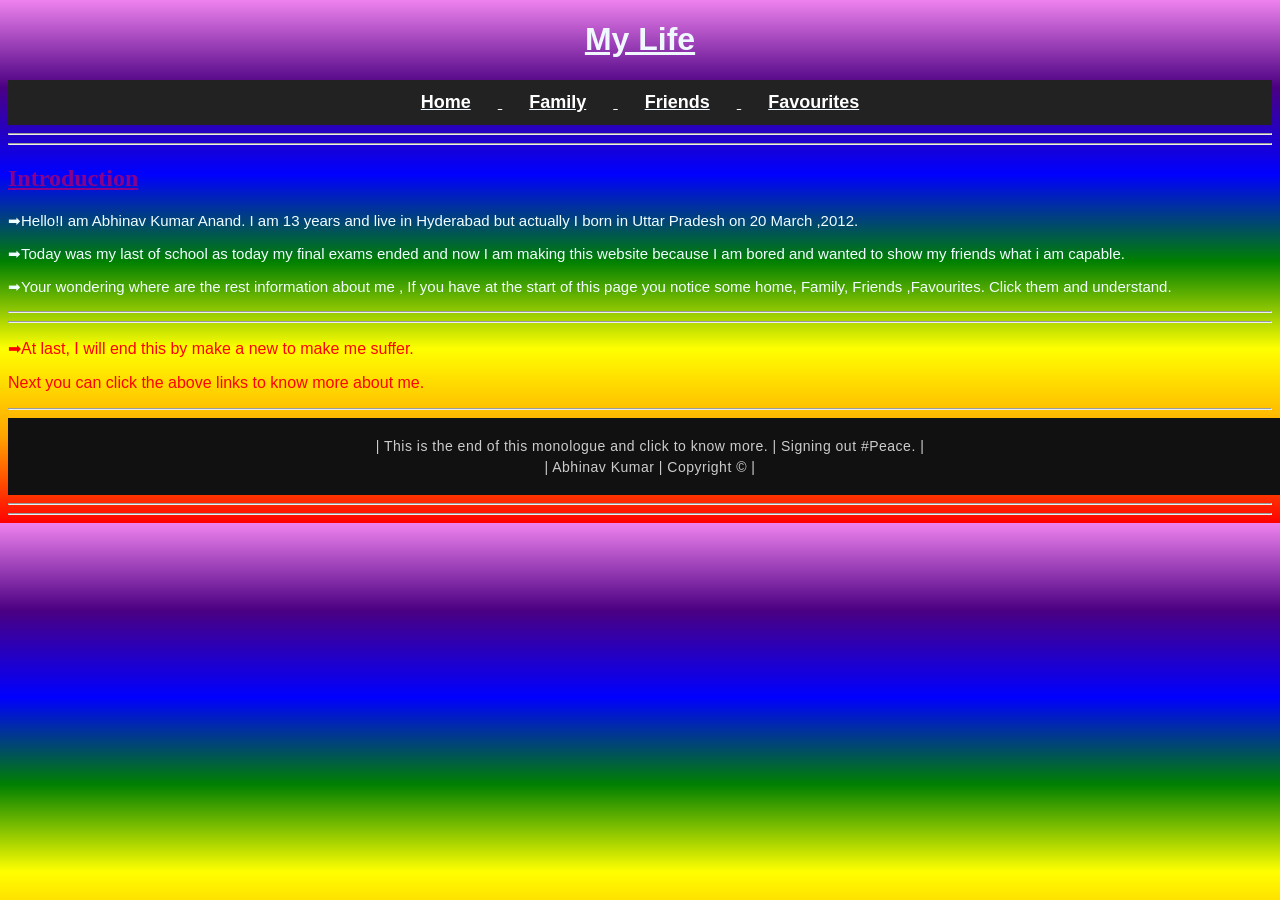
<file: index.html>
<!DOCTYPE html>
<html lang="en">
<head>
    <meta charset="UTF-8">
    <meta name="viewport" content="width=device-width, initial-scale=1.0">
    <title>My life</title>
    <link rel="stylesheet" href="styles.css">
</head>
<body>
<header>
    <h1>My Life</h1>
    <nav>
        <a href="index.html">Home</a>
        <a href="family.html">Family</a>
        <a href="friends.html">Friends</a>
        <a href="favourites.html">Favourites</a>
    </nav>
</header>
<hr><hr>
<h2 id="H">Introduction</h2>
<section id="S">
        <p>➡Hello!I am Abhinav Kumar Anand. I am 13 years and live in Hyderabad but actually I born in Uttar Pradesh on 20 March ,2012. </p>
        <p>➡Today was my last of school as today my final exams ended and now I am making this website because I am bored and wanted to show my friends what i am capable.</p>
        <p>➡Your wondering where are the rest information about me , If you have at the start of this page you notice some home, Family, Friends ,Favourites. Click them and understand.</p>
    </section>
    <hr><hr>
<section>
        <p id="L">➡At last, I will end this by make a new to make me suffer.</p>
        <p id="L">Next you can click the above links to know more about me.</p>
</section
<hr><hr>
<footer>
    <p>| This is the end of this monologue and click to know more. | Signing out #Peace. |</p>
    <p>| Abhinav Kumar | Copyright © |</p>
</footer>
<hr><hr>
</body>
</html>
</file>
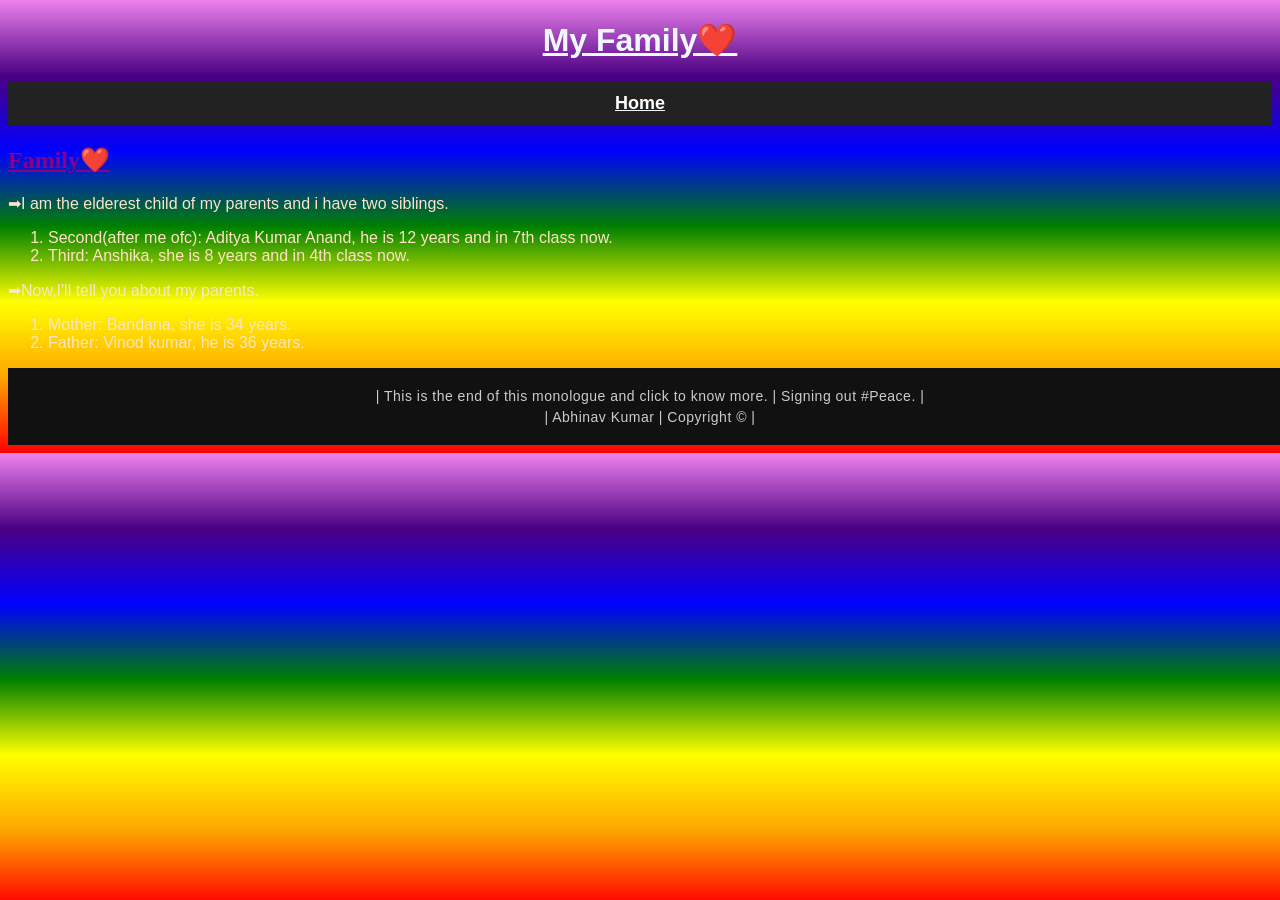
<file: family.html>
<!DOCTYPE html>
<html lang="en">
<head>
    <meta charset="UTF-8">
    <meta name="viewport" content="width=device-width, initial-scale=1.0">
    <title>Family❤️</title>
    <link rel="stylesheet" href="styles.css">
</head>
<body>
    <header>
        <h1>My Family❤️</h1>
    <nav>
        <a href="index.html">Home</a>
    </nav>
    </header>
        <h2 id="H">Family❤️</h2>
<section>
        <p id="P">➡I am the elderest child of my parents and i have two siblings.</p>
        <ol>
            <li>Second(after me ofc): Aditya Kumar Anand, he is 12 years and in 7th class now.</li>
            <li>Third: Anshika, she is 8 years and in 4th class now.</li>
        </ol>
       <p id="P">➡Now,I'll tell you about my parents.</p>
       <ol>
        <li>Mother: Bandana, she is 34 years.</li>
        <li>Father: Vinod kumar, he is 36 years.</li>
       </ol>
</section>
<footer>
    <p>| This is the end of this monologue and click to know more. | Signing out #Peace. |</p>
    <p>| Abhinav Kumar | Copyright © |</p>
</footer>
</body>
</html>
</file>
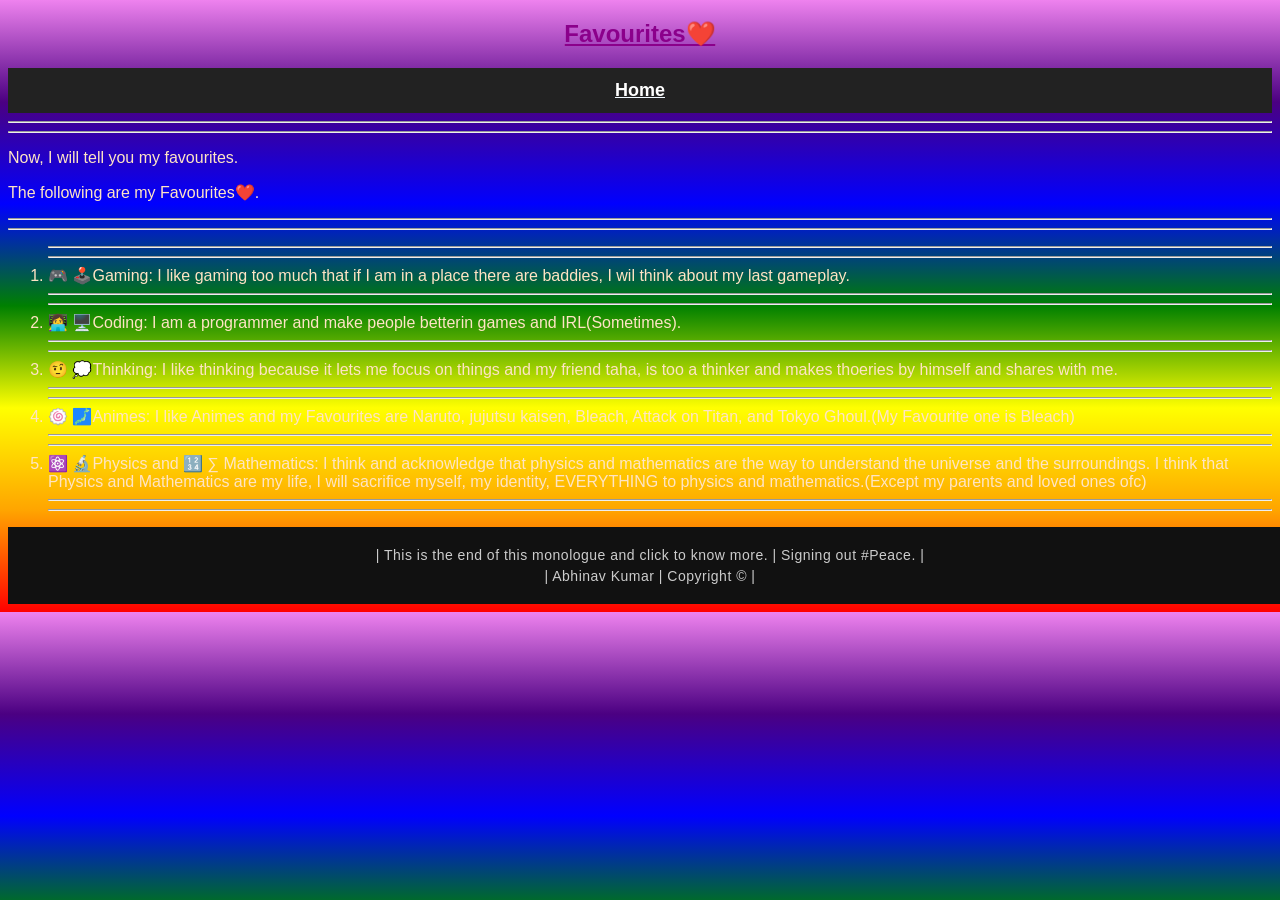
<file: favourites.html>
<!DOCTYPE html>
<html lang="en">
<head>
    <meta charset="UTF-8">
    <meta name="viewport" content="width=device-width, initial-scale=1.0">
    <title>Favourites❤️</title>
    <link rel="stylesheet" href="styles.css">
</head>
<body>
    <header>
    <h2 id="H">Favourites❤️</h2>
    <nav>
        <a href="index.html">Home</a>
    </nav>
</header>
<hr><hr>
<section>
    <p id="q">Now, I will tell you my favourites.</p>
    <p id="q">The following are my Favourites❤️.</p>
    <hr><hr>
    <ol>
<hr><hr>
        <li>🎮 🕹️Gaming: I like gaming too much that if I am in a place there are baddies, I wil think about my last gameplay.</li>
<hr><hr>
        <li>👩‍💻 🖥️Coding: I am a programmer and make people betterin games and IRL(Sometimes).</li>
<hr><hr>
        <li>🤨 💭Thinking: I like thinking because it lets me focus on things and my friend taha, is too a thinker and makes thoeries by himself and shares with me.</li>
<hr><hr>
        <li>🍥 🗾Animes: I like Animes and my Favourites are Naruto, jujutsu kaisen, Bleach, Attack on Titan, and Tokyo Ghoul.(My Favourite one is Bleach)</li>
<hr><hr>
        <li>⚛️ 🔬Physics and 🔢 ∑ Mathematics: I think and acknowledge that physics and mathematics are the way to understand the universe and the surroundings. I think that Physics and Mathematics are my life, I will sacrifice myself, my identity, EVERYTHING to physics and mathematics.(Except my parents and loved ones ofc)</li>
<hr><hr>
    </ol>
</section>
<footer>
    <p>| This is the end of this monologue and click to know more. | Signing out #Peace. |</p>
    <p>| Abhinav Kumar | Copyright © |</p>
</footer>
</body>
</html>
</file>
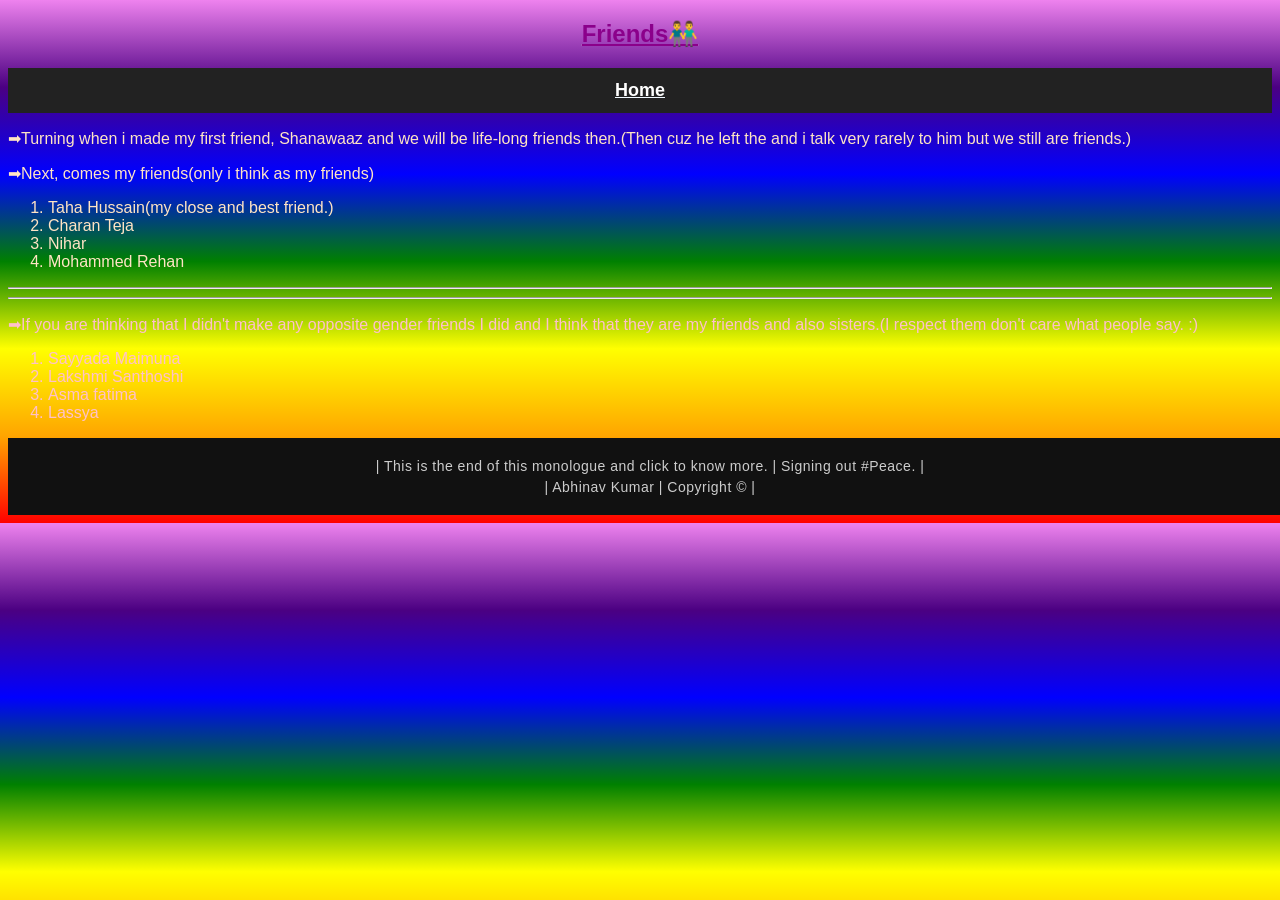
<file: friends.html>
<!DOCTYPE html>
<html lang="en">
<head>
    <meta charset="UTF-8">
    <meta name="viewport" content="width=device-width, initial-scale=1.0">
    <title>Friends👬</title>
    <link rel="stylesheet" href="styles.css">
</head>
<body>
<header>
    <h2 id="H">Friends👬</h2>
    <nav>
        <a href="index.html">Home</a>
    </nav>
</header>
 <section id="F">
        <p>➡Turning when i made my first friend, Shanawaaz and we will be life-long friends then.(Then cuz he left the and i talk very rarely to him but we still are friends.)</p>
        <p>➡Next, comes my friends(only i think as my friends)</p>
        <ol>
        <li>Taha Hussain(my close and best friend.)</li>
        <li>Charan Teja</li>
        <li>Nihar</li>
        <li>Mohammed Rehan</li>
        </ol>
        <hr><hr>
        <p id="G">➡If you are thinking that I didn't make any opposite gender friends I did and I think that they are my friends and also sisters.(I respect them don't care what people say. :)</p>
        <ol id="G">
            <li>Sayyada Maimuna</li>
            <li>Lakshmi Santhoshi</li>
            <li>Asma fatima</li>
            <li>Lassya</li>
        </ol>
</section>
<footer>
    <p>| This is the end of this monologue and click to know more. | Signing out #Peace. |</p>
    <p>| Abhinav Kumar | Copyright © |</p>
</footer>
</body>
</html>
</file>
<file: styles.css>
header{
    text-align:center;
    color:aliceblue;
    font-family:Arial, Helvetica, sans-serif;
    text-decoration:underline;
}
footer{
    background-color:#111;
    color:#ccc;
    font-family:Arial, Helvetica, sans-serif;
    text-align:center;
    padding:15px 10px;
    position:relative;
    bottom:0;
    width:100%;
    font-size:14px;
    letter-spacing:0.5px;
}
footer p{
    margin:5px 0;
}
footer a:hover{
    text-decoration:underline;
}
body{
    background: linear-gradient(180deg, violet,indigo,blue,green,yellow,orange,red);
}
#S{
    font-family: Arial, Helvetica, sans-serif;
    font-size: 15px;
    color:azure;
}  
ol{
    color: bisque;
    font-family: Arial, Helvetica, sans-serif;
    font: 15px;
}
#P{
    color: bisque;
    font-family: Arial, Helvetica, sans-serif;
    font: 15px;  
}
#F{
    color: bisque;
    font-family: Arial, Helvetica, sans-serif;
    font: 15px; 
}
#G{
    color:pink;
    font-family: Arial, Helvetica, sans-serif;
    font: 15px;
}
#L{
    color:red;
    font-family: Arial, Helvetica, sans-serif;
    font: 15px;
}
a{
    color:Blue;
    font-family: Arial, Helvetica, sans-serif;
        font: 15px;
}
h2{
    text-align: canter;
    text-decoration: underline;
    color:darkmagenta;
}
#q{
    color: bisque;
    font-family: Arial, Helvetica, sans-serif;
    font: 15px; 
}
nav {
    background-color: #222;
    padding: 12px;
    text-align: center;
}
nav a {
    color: white;
    text-decoration: none;
    margin: 0 15px;
    font-size: 18px;
    font-weight: bold;
    padding: 8px 12px;
    border-radius: 6px;
    transition: 0.3s;
}
nav a:hover {
    background-color: #00bcd4;
    color: black;
}
nav a.active {
    background-color: #4CAF50;
    color: white;
}
</file>
